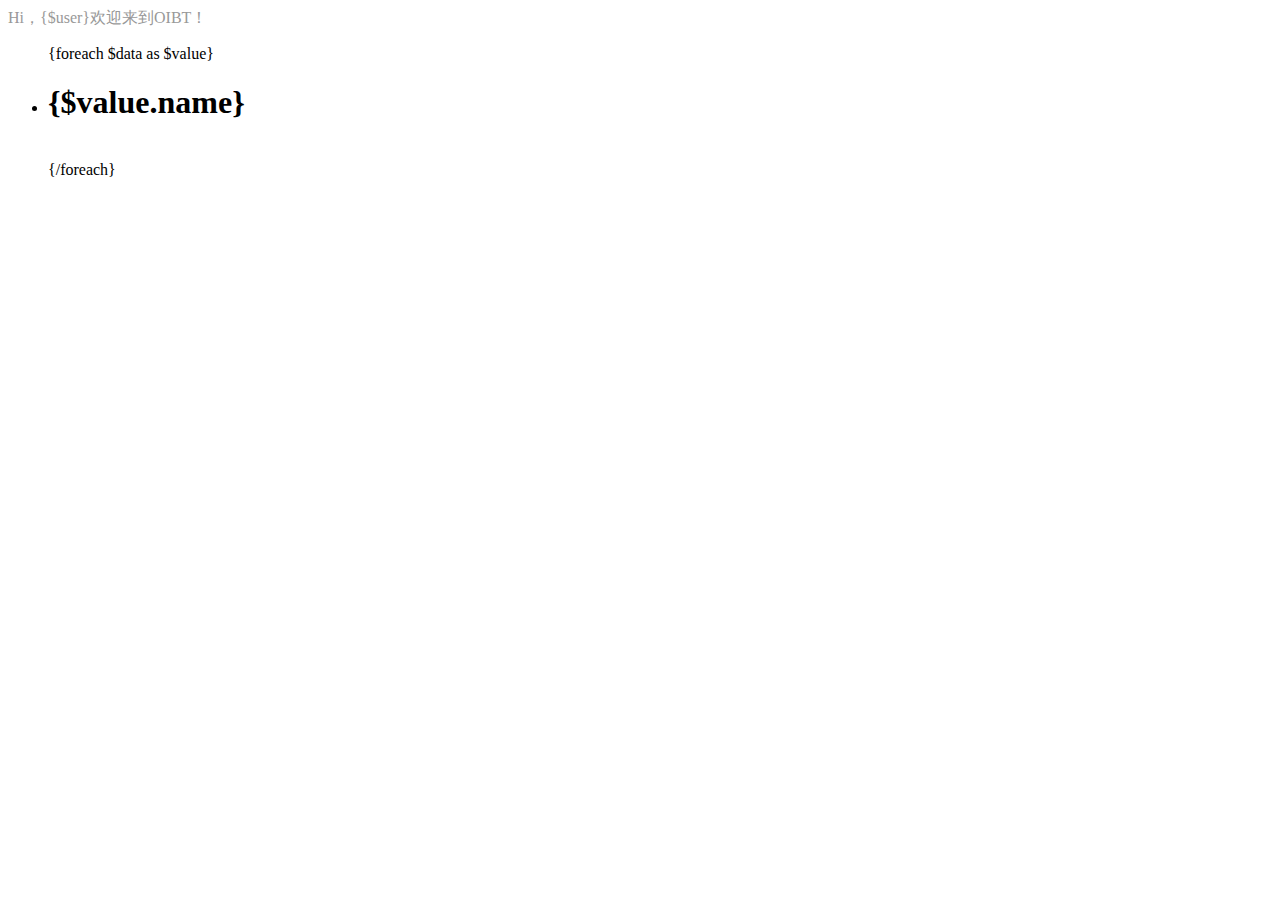
<file: tpl/admin/index.html>
<!DOCTYPE html>
<html>
<head>
    <meta http-equiv="Content-Type" content="text/html; charset=UTF-8">
    <meta charset="utf-8">
    <title>OEM-ISV Bridge Tool</title>
    <link rel="stylesheet" href="http://down.7po.com/static/down/style3.css">
</head>
<body>
    <a style="color:#999;">Hi，{$user}欢迎来到OIBT！</a>
    <ul>
    {foreach $data as $value}
        <li>
            <h1>{$value.name}</h1><br>
        </li>
    {/foreach}
    </ul>
</body>
</html>
</file>
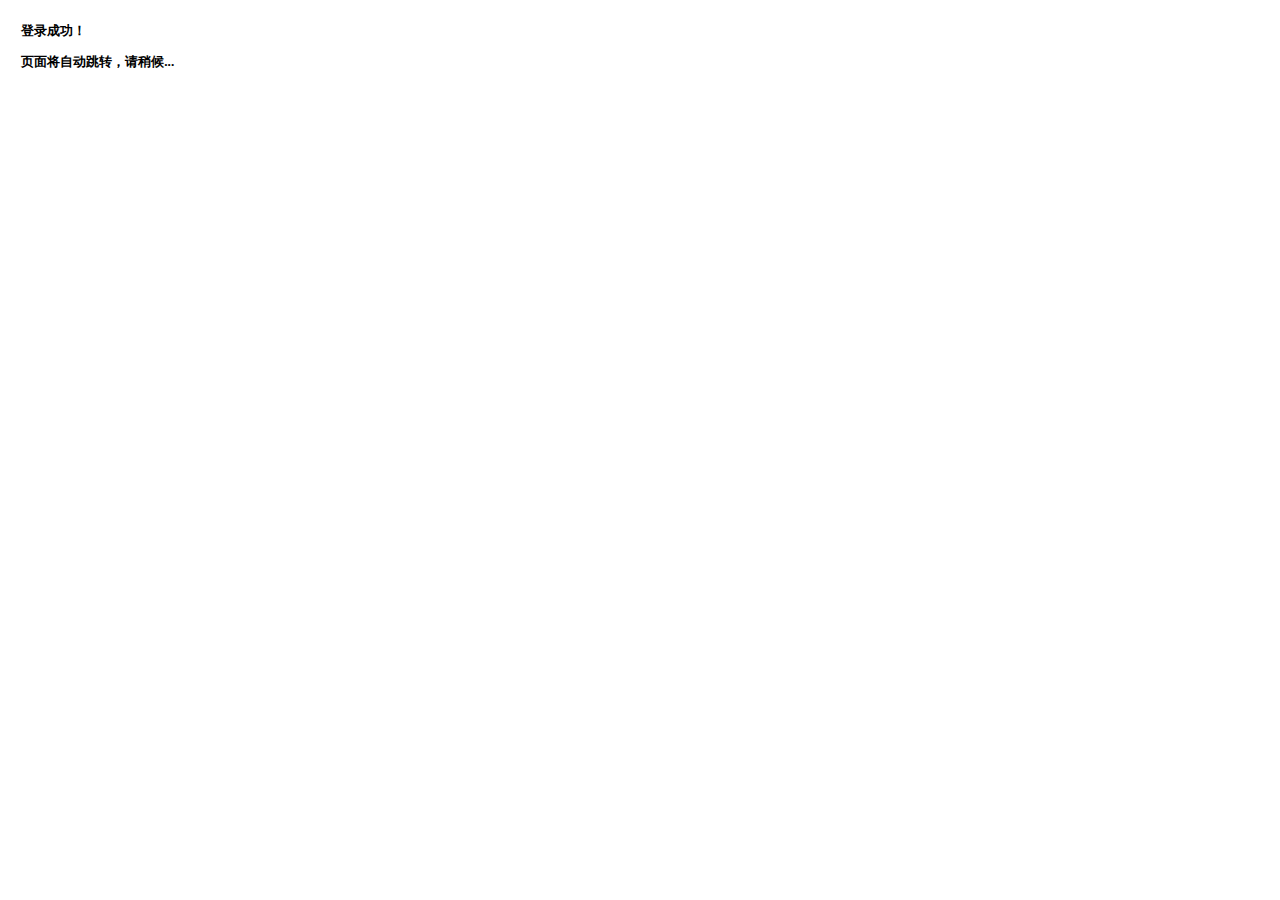
<file: tpl/admin/loginwait.html>
<!DOCTYPE html>
<html>
<head>
    <meta http-equiv="Content-Type" content="text/html; charset=utf-8" />
    <meta http-equiv='refresh' content="2;url='http://localhost/Test141121/admin.php?controller=admin&method=home'">
    <title>欢迎您</title>
</head>
<body>
    <h5><p>&emsp;登录成功！</p><p>&emsp;页面将自动跳转，请稍候...</p></h5>
</body>
</html>
</file>
